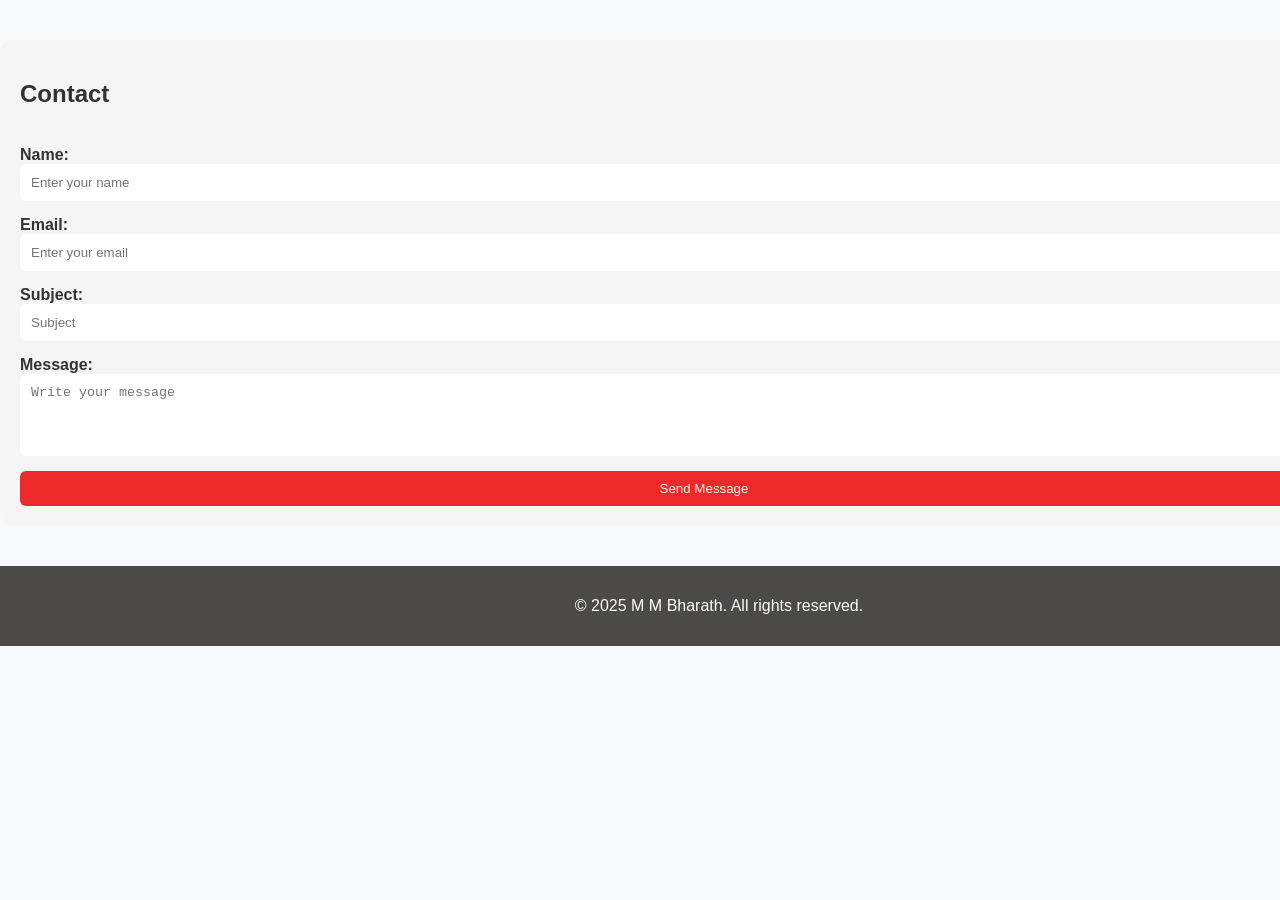
<file: contact.html>
<!DOCTYPE html>
<html lang="en">
<head>
    <meta charset="UTF-8">
    <meta name="viewport" content="width=device-width, initial-scale=1.0">
    <title>Contact</title>
    <link rel="stylesheet" href="style.css">
</head>
<body>
    <section>
   <main class="contact" id="contact">
    <h2>Contact</h2><br>
    <form id="contactForm">
      <label><strong>Name:</strong></label>
      <input type="text" id="name" placeholder="Enter your name" required>

      <label><strong>Email:</strong></label>
      <input type="email" id="email" placeholder="Enter your email" required>

      <label><strong>Subject:</strong></label>
      <input type="text" id="subject" placeholder="Subject" required>

      <label><strong>Message:</strong></label>
      <textarea id="message" rows="4" placeholder="Write your message" required></textarea>

      <button type="submit">Send Message</button>
    </form>
  </main>
</section>
  <footer>
    <p>&copy; 2025 M M Bharath. All rights reserved.</p>
  </footer> 
</body>
</html>
</file>
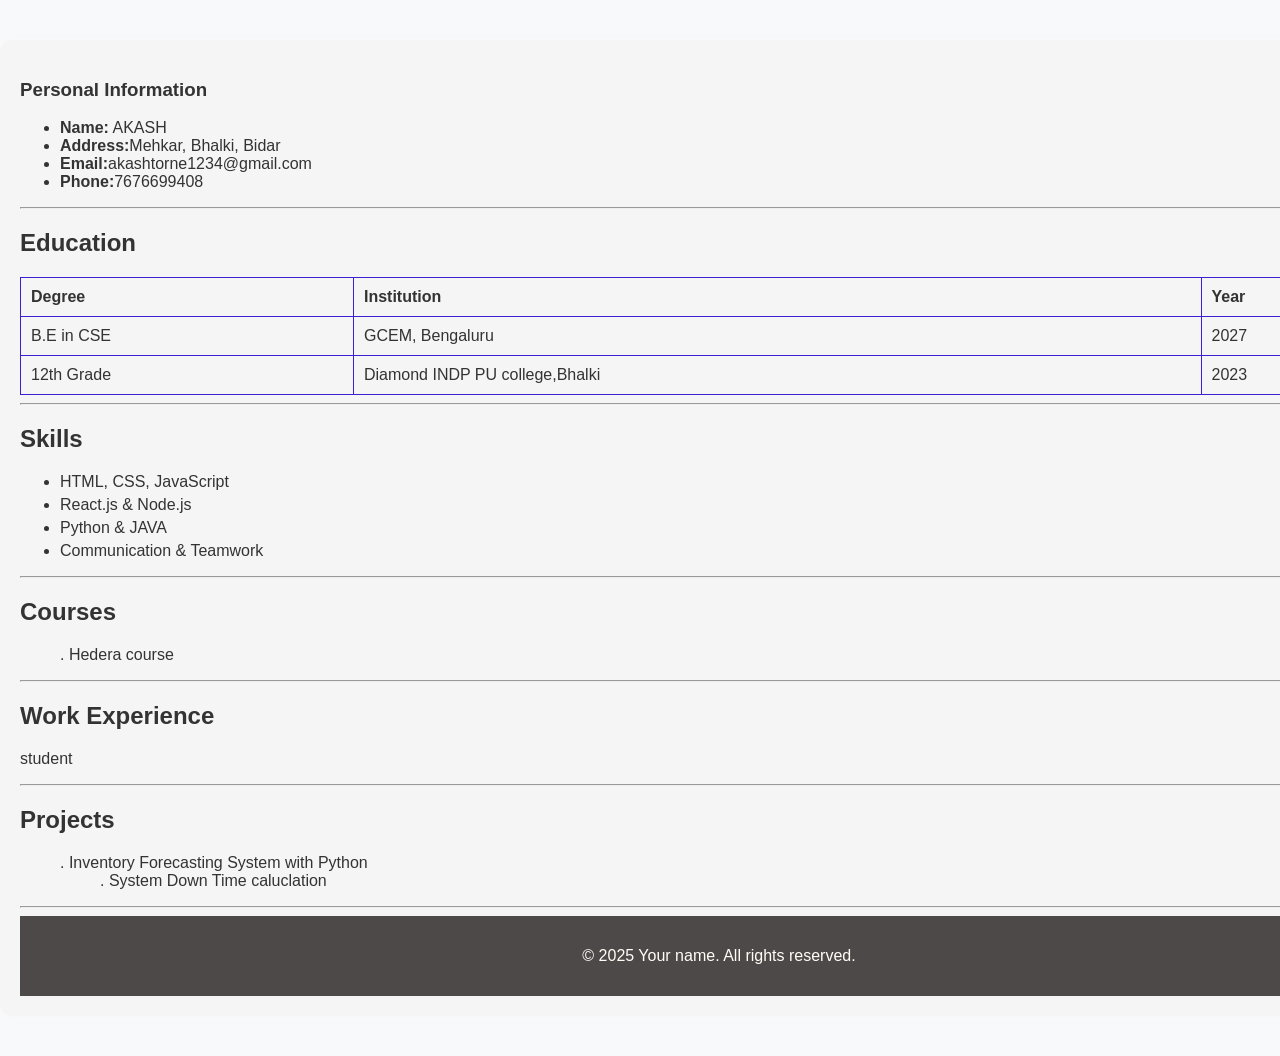
<file: resume.html>
<!DOCTYPE html>
<html lang="en">
<head>
    <meta charset="UTF-8">
    <meta name="viewport" content="width=device-width, initial-scale=1.0">
    <title>Akash Resume</title>
    <link rel="stylesheet" href="style.css">
</head>
<body>
    <section class="resume" id="resume">
    <section>
      <h1>Personal Information</h1>
      <ul>
        <li><strong>Name:</strong> AKASH</li>
        <li><strong>Address:</strong>Mehkar, Bhalki, Bidar</li>
        <li><strong>Email:</strong>akashtorne1234@gmail.com</li>
        <li><strong>Phone:</strong>7676699408</li>
      </ul><hr>
    </section>

    <section>
      <h2>Education</h2>
      <table>
        <tr><th>Degree</th><th>Institution</th><th>Year</th></tr>
        <tr><td>B.E in CSE</td><td>GCEM, Bengaluru</td><td>2027</td></tr>
        <tr><td>12th Grade</td><td>Diamond INDP PU college,Bhalki</td><td>2023</td></tr>
      </table><hr>
    </section>

    <section>
      <h2>Skills</h2>
      <ul class="skills">
        <li>HTML, CSS, JavaScript</li>
        <li>React.js & Node.js</li>
        <li>Python & JAVA</li>
        <li>Communication & Teamwork</li>
      </ul><hr>
      
    <section>
      <section>
        <h2>Courses</h2>
        <ul class="courses">
        . Hedera course
        </ul> 
        <!-- Add course certificate if there any -->
        <hr>
      </section>
      <h2>Work Experience</h2> 
      student
      <p><strong></strong> </p> <hr>
    </section>
    <section>
        
      <h2>Projects</h2>
      <ul>
     . Inventory Forecasting System with Python
      <ul>
     . System Down Time caluclation
     </ul>
      </ul><hr>
    </section>
   
</section>

  <footer>
    <p>&copy; 2025 Your name. All rights reserved.</p>
  </footer>
</body>
</html>
</file>
<file: style.css>
body {
  font-family: 'Segoe UI', sans-serif;
  margin: 0;
  background: #f8f9fb;
  color: #333;
  width: 110%;
}

header {
  background: #5a5658;
  color: white;
  text-align: center;;
  padding: 20px;
}
.size{
    font-size: 30px;
    font-weight: 900;
  color: #ffffff;
}
.container{
    font-size: 25px;
    font-weight: 350;
  color: #000000;
}
.width{
    font-size: 20px;
    font-weight: 700;
}

.nav {
  list-style: none;
  padding: 1em;
  display: flex;
  justify-content: center;
  gap: 20px;
}

.nav li a {
  color: white;
  text-decoration: none;
  padding: 8px 15px;
  border-radius: 5px;
}

.nav li a:hover, .nav li a.active {
  background: #ffffff;
  color: #070505;
}
.intro{
    border-radius: 10px;
    background-color: white;
    box-shadow: 0 2px 10px rgba(0,0,0,0.1);
    margin-bottom: 10px;
    padding: 20px;
}
.resume, .contact {
  margin: 40px auto;
  padding: 20px;
  background: rgb(245, 245, 245);
  border-radius: 12px;
  box-shadow: 0 2px 10px rgba(246, 240, 240, 0.1);
}
.intro-image{
    display: grid;
    grid-template-columns: 1fr 1fr;
    align-items: center;
    gap: 3rem;
}
.btn {
  display: inline-block;
  padding: 10px 20px;
  background: #ea882d;
  color: rgb(234, 103, 103);
  text-decoration: none;
  border-radius: 6px;
  margin-top: 10px;
  transform: 0.3s ease;
}
.btn:hover {
  background: #cf6c1a;
}
.profile {
  width: 300px;
  margin: 0 auto 15px;
}

table {
  width: 100%;
  border-collapse: collapse;
  margin-top: 10px;
}

table, th, td {
  border: 1px solid #3a1fd3;
  padding: 10px;
  text-align: left;
}

.skills li {
  margin-bottom: 5px;
}

form {
  display: flex;
  flex-direction: column;
}

form input, form textarea {
  margin-bottom: 15px;
  padding: 10px;
  border: 1px solid #ffffff;
  border-radius: 6px;
}

button {
  background: #ed2929;
  color: rgb(251, 255, 252);
  border: none;
  padding: 10px;
  border-radius: 6px;
  cursor: pointer;
}

button:hover {
  background: #1a237e;
}

footer {
  text-align: center;
  padding: 15px;
  background: #4e4949;
  color: rgb(255, 254, 247);
  position: relative;
  bottom: 0;
  width: 100%;
}
</file>
